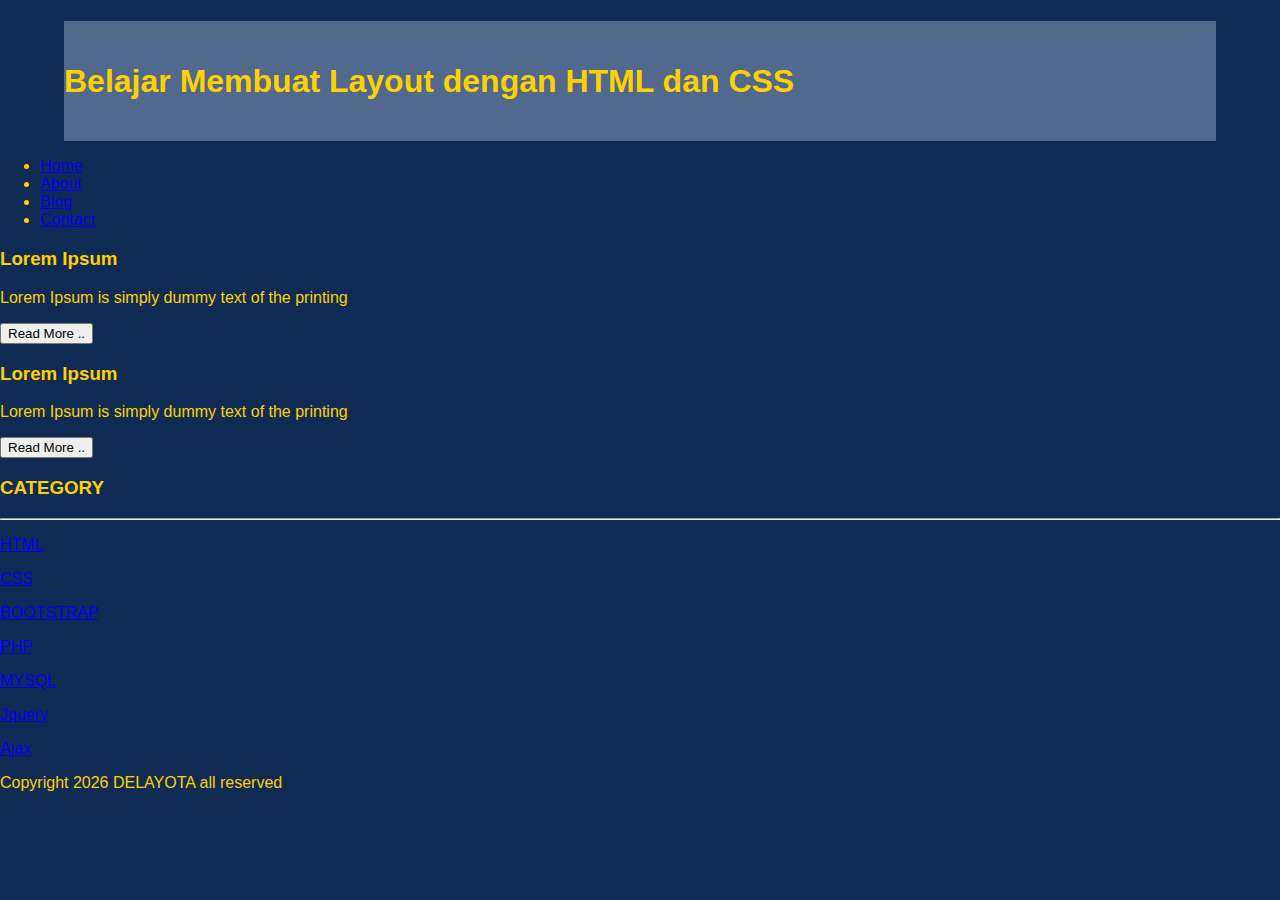
<file: index.html>
<!DOCTYPE html>
<html lang="en">
   <head>
      <title>Delayota</title>
      <link rel="stylesheet" href="style.css">
   </head>
   <body bgcolor=D9BCFF>
      <div class="header">
        <h1>Belajar Membuat Layout dengan HTML dan CSS</h1>
      </div>

      <div class="menu">
       <ul>
         <li><a href="index.html">Home</a></li>
         <li><a href="about.html">About</a></li>
         <li><a href="blog.html">Blog</a></li>
         <li><a href="contact.html">Contact</a></li>
       </ul>
      </div>
<div class="content">
   <div class="jarak">

      <!-- kiri -->
      <div class="kiri">

         <div class="border">
            <div class="jarak">
               <h3>Lorem Ipsum</h3>
               <p>Lorem Ipsum is simply dummy text of the printing</p>
               <button class="btn">Read More ..</button>
            </div>
         </div>

         <div class="border">
            <div class="jarak">
               <h3>Lorem Ipsum</h3>
               <p>Lorem Ipsum is simply dummy text of the printing</p>
               <button class="btn">Read More ..</button>
            </div>
         </div>

      </div>

      <!-- kanan -->
      <div class="kanan">
         <div class="jarak">
            <h3>CATEGORY</h3>
            <hr/>
            <p><a href="#" class="undecor">HTML</a></p>
            <p><a href="#" class="undecor">CSS</a></p>
            <p><a href="#" class="undecor">BOOTSTRAP</a></p>
            <p><a href="#" class="undecor">PHP</a></p>
            <p><a href="#" class="undecor">MYSQL</a></p>
            <p><a href="#" class="undecor">Jquery</a></p>
            <p><a href="#" class="undecor">Ajax</a></p>
         </div>
      </div>

   </div>
</div>

<div class="footer">
   <div class="jarak">
      <p>Copyright 2026 DELAYOTA all reserved</p>
   </div>
</div>
   </body>

</html>
</file>
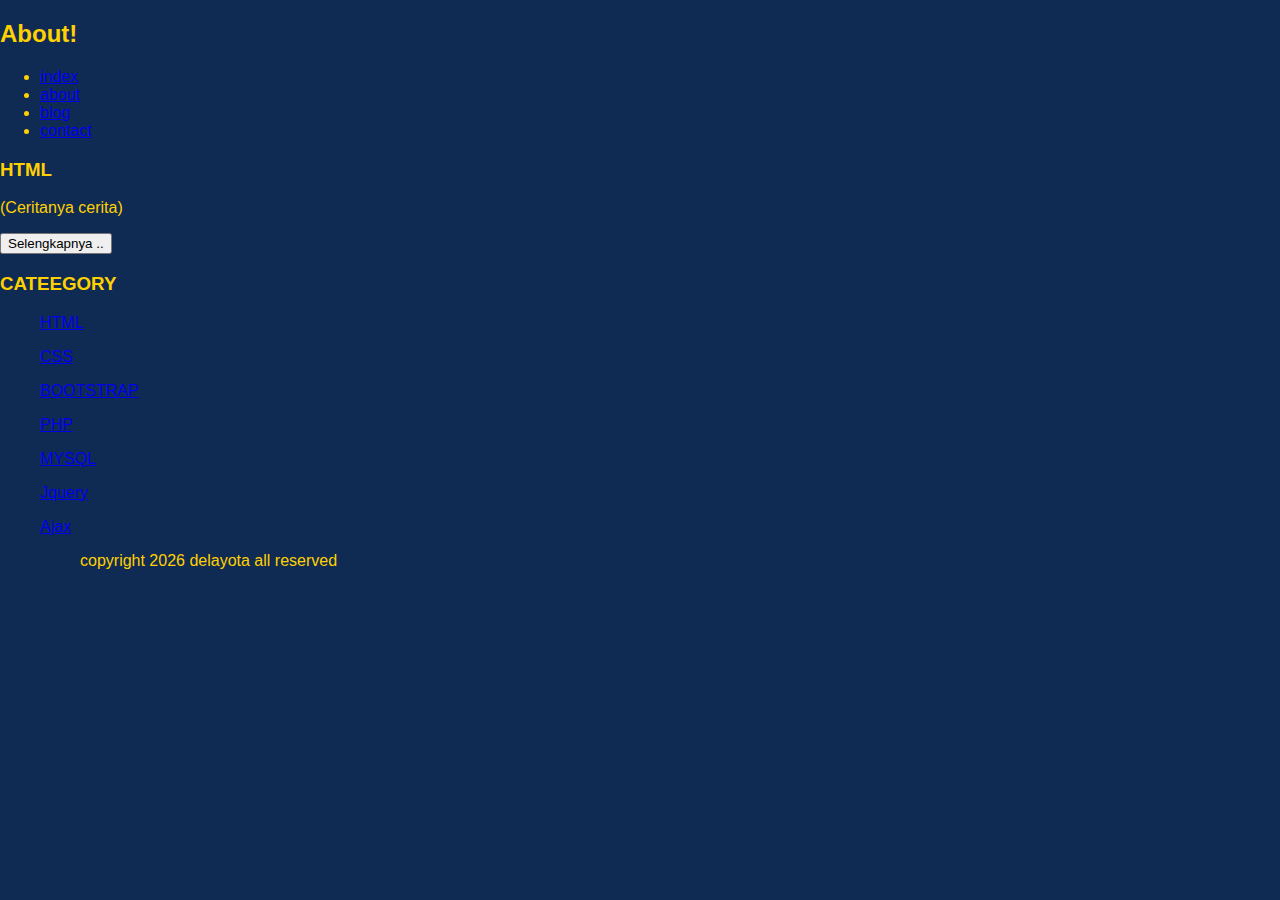
<file: about.html>
<!Doctype HTML>
<html>
	<head>
	   <title> Delayota </title>
	   <link rel="stylesheet" href="style.css">
   </head>
<body bgcolor=FFD3DD>
<h2>About! </h2>
	<ul>
		<li><a href="index.html">index</a></li>
		<li><a href="about.html">about</a></li>
        <li><a href="blog.html">blog</a></li>
        <li><a href="contact.html">contact</a></li>
	</ul>
		<h3>HTML</h3>
		<p>(Ceritanya cerita) </p>
		<button >Selengkapnya ..</button>
	</ul>

	<h3>CATEEGORY</H3>
	<ul>
		<p><a href="#" >HTML</a></p>
		<p><a href="#" >CSS</a></p>
		<p><a href="#" >BOOTSTRAP</a></p>
		<p><a href="#" >PHP</a></p>
		<p><a href="#" >MYSQL</a></p>
		<p><a href="#" >Jquery</a></p>
		<p><a href="#" >Ajax</a></p>
	<ul>

		<p>copyright 2026 delayota all reserved</p>
   </body>

</html>
</file>
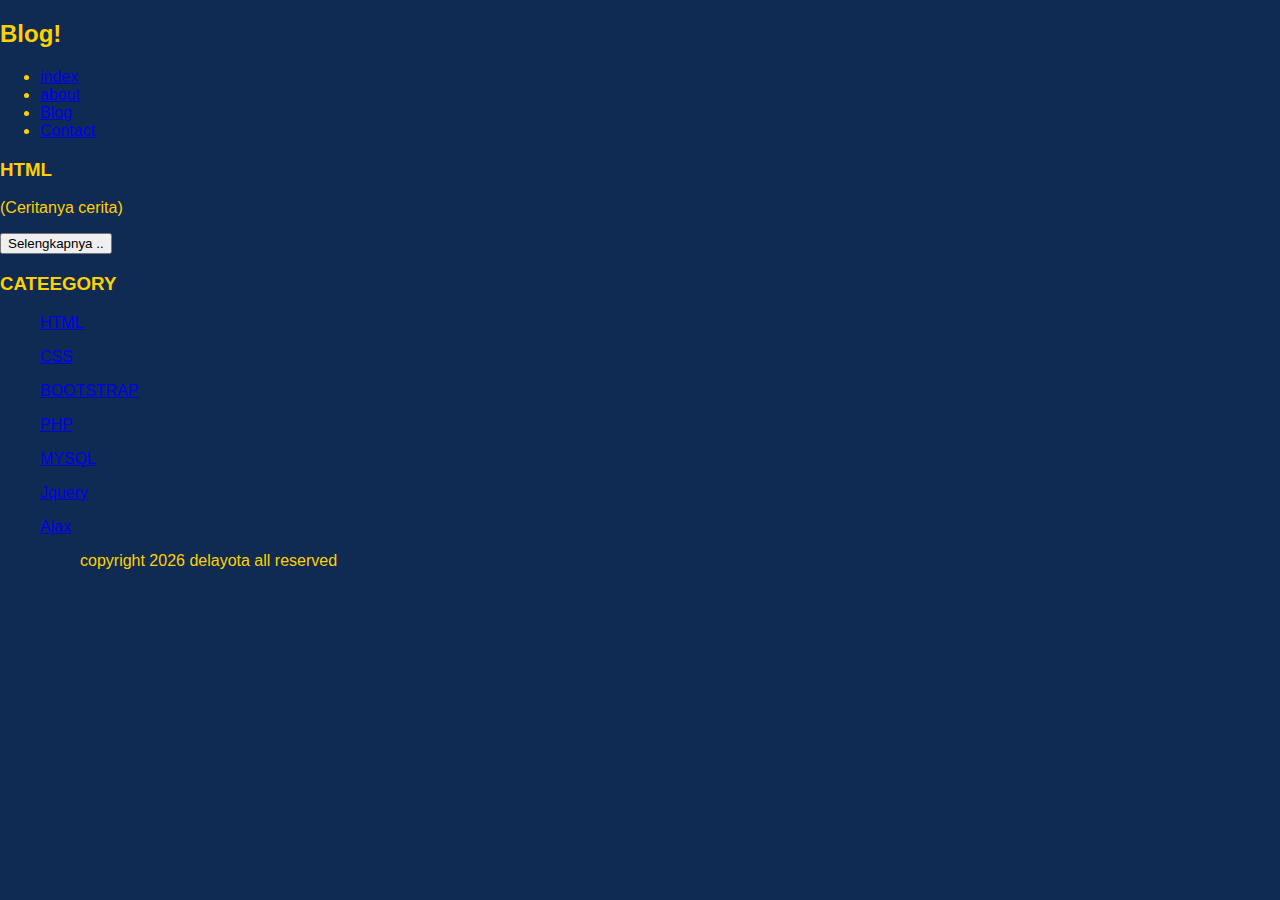
<file: blog.html>
<!Doctype HTML>
<html>
	<head>
	   <title> Delayota </title>
	   <link rel="stylesheet" href="style.css">
   </head>
<body bgcolor=BED1E3>
<h2>Blog! </h2>
	<ul>
		<li><a href="index.html">index</a></li>
		<li><a href="about.html">about</a></li>
                <li><a href="blog.html">Blog</a></li>
                <li><a href="contact.html">Contact</a></li>
	</ul>
		<h3>HTML</h3>
		<p>(Ceritanya cerita) </p>
		<button >Selengkapnya ..</button>
	</ul>

	<h3>CATEEGORY</H3>
	<ul>
		<p><a href="#" >HTML</a></p>
		<p><a href="#" >CSS</a></p>
		<p><a href="#" >BOOTSTRAP</a></p>
		<p><a href="#" >PHP</a></p>
		<p><a href="#" >MYSQL</a></p>
		<p><a href="#" >Jquery</a></p>
		<p><a href="#" >Ajax</a></p>
	<ul>

		<p>copyright 2026 delayota all reserved</p>
   </body>
</html>
</file>
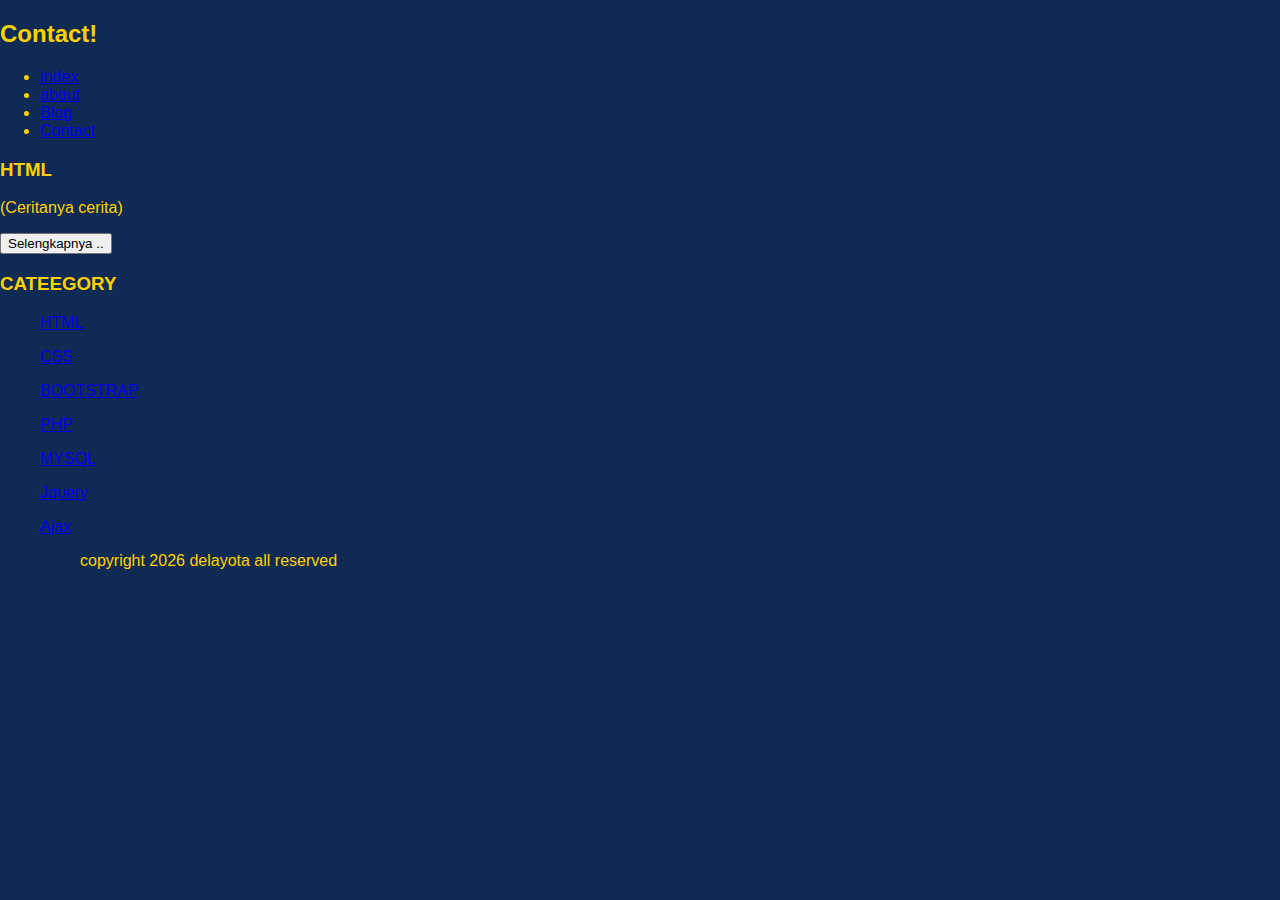
<file: contact.html>
<!Doctype HTML>
<html>
	<head>
	   <title> Delayota </title>
	   <link rel="stylesheet" href="style.css">
   </head>
<body bgcolor=DDEAD1>
<h2>Contact! </h2>
	<ul>
		<li><a href="index.html">index</a></li>
		<li><a href="about.html">about</a></li>
                <li><a href="blog.html">Blog</a></li>
                <li><a href="contact.html">Contact</a></li>
	</ul>
		<h3>HTML</h3>
		<p>(Ceritanya cerita) </p>
		<button >Selengkapnya ..</button>
	</ul>

	<h3>CATEEGORY</H3>
	<ul>
		<p><a href="#" >HTML</a></p>
		<p><a href="#" >CSS</a></p>
		<p><a href="#" >BOOTSTRAP</a></p>
		<p><a href="#" >PHP</a></p>
		<p><a href="#" >MYSQL</a></p>
		<p><a href="#" >Jquery</a></p>
		<p><a href="#" >Ajax</a></p>
	<ul>

		<p>copyright 2026 delayota all reserved</p>
   </body>
</html>
</file>
<file: style.css>
body{
    background:#102B53;
    color:#FFD100;
    width:100%;
    font-family:sans-serif;
    margin:0 auto;
}
.header{
    width:90%;
    margin:auto;
    height:120px;
    line-height:120px;
    background:#50698D;
    color:#FFD100;
}
</file>
